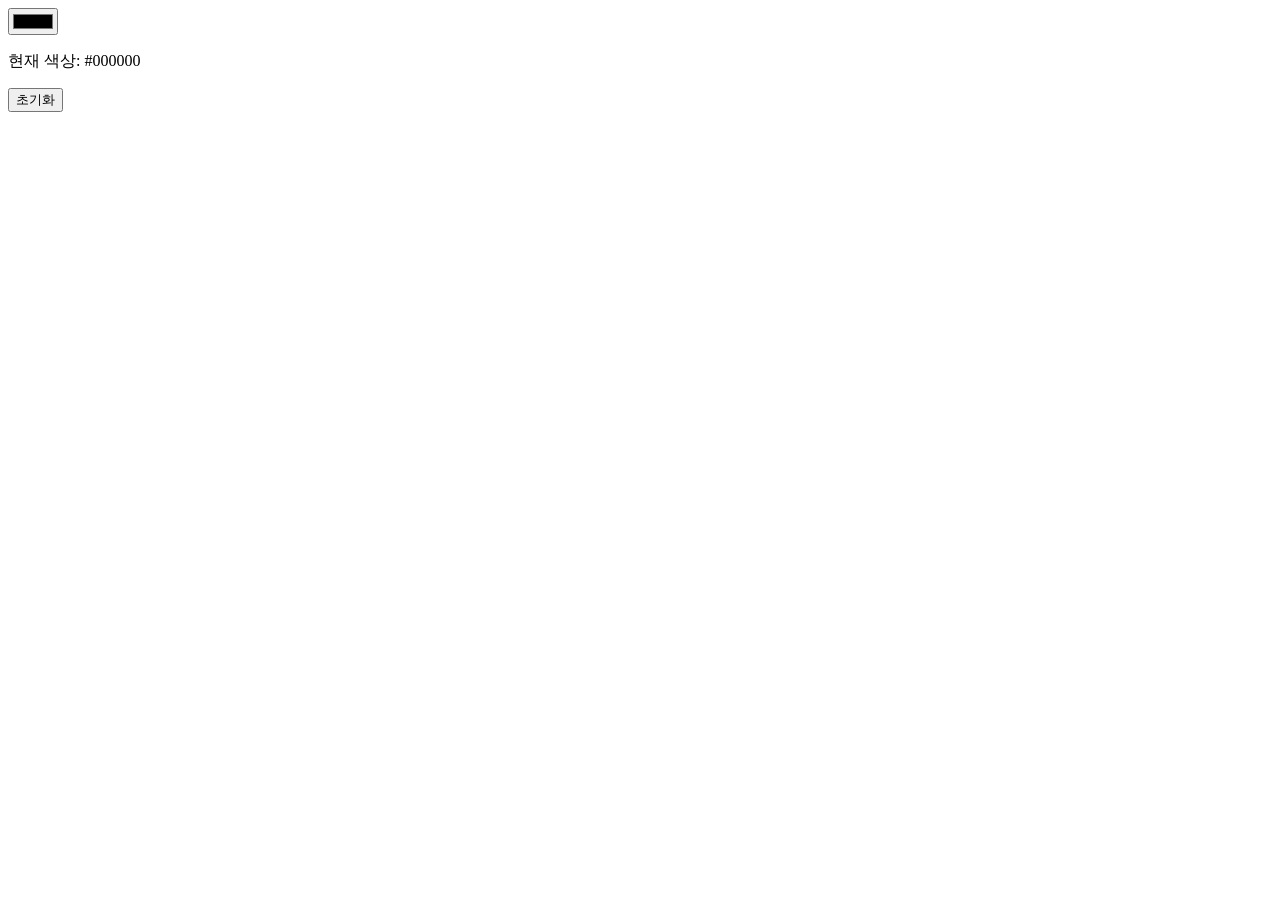
<file: 20261006/ex1.html>
<!DOCTYPE html>
<html lang="en">
<head>
    <meta charset="UTF-8">
    <title>EX1</title>
    <link rel="stylesheet" href="./ex1.css">
    <script src="./ex1.js" defer></script>
</head>
<body>

    <input type="color" id="colorPicker">

    <p id="colorText">현재 색상</p>

    <button id="resetBtn">초기화</button>
    
</body>
</html>
</file>
<file: 20261006/ex1.css>
#wrap {
    width: 500px;
    height: 250px;
    border: 1px solid #ccc;
    border-radius: 10px;
    text-align: center;
    margin: 0 auto;
    background-color: #fff;
}
</file>
